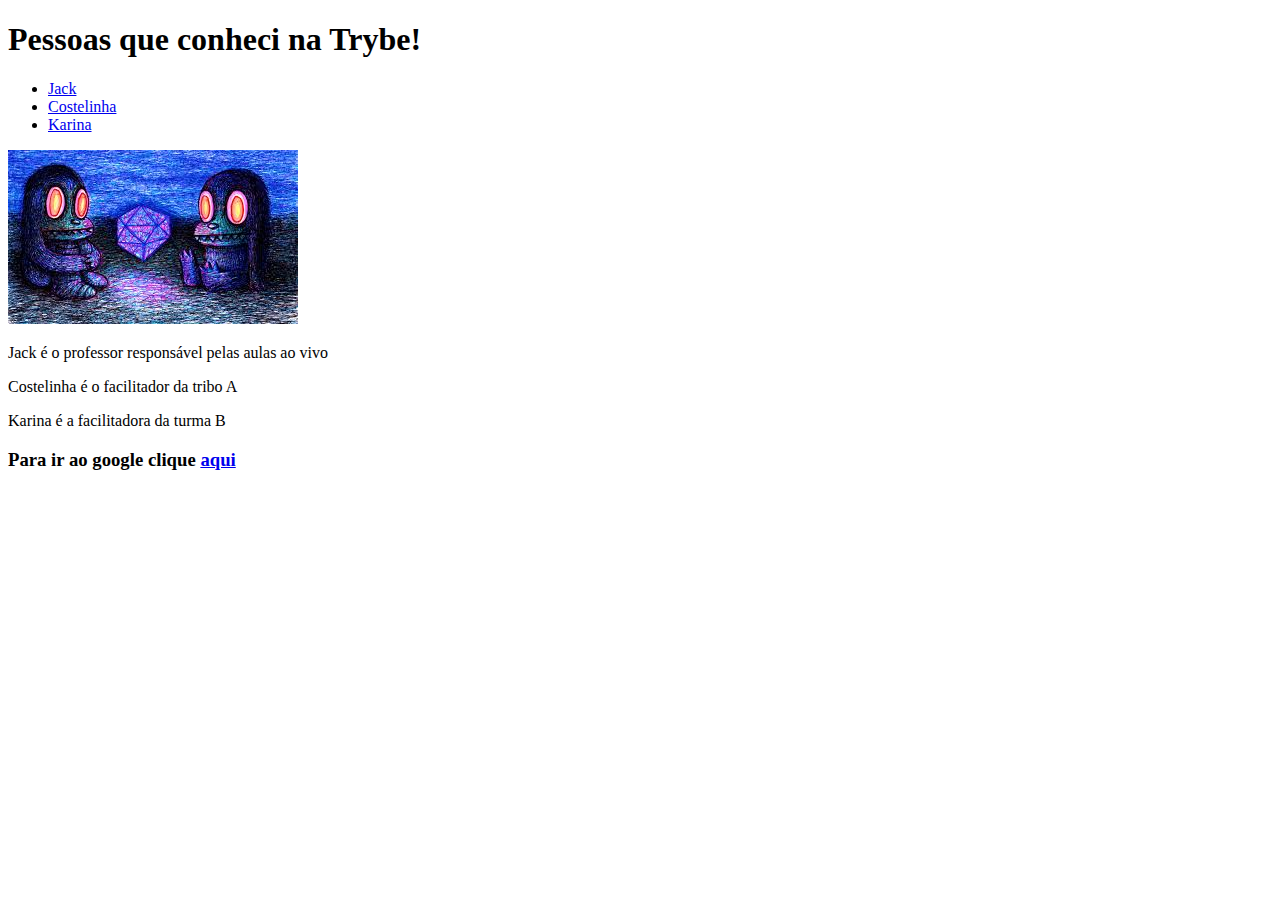
<file: trybe-exercicios/fundamentos/bloco-3-introducao-a-html-e-css/dia-1-html-css-estruturas-de-pagina/index.html>
<!DOCTYPE html>
<html lang="pt-br">
    <head>
        <meta charset="UTF-8">
        <title>Conhecidos na Trybe!</title>
    </head>
    <body>
        <h1>Pessoas que conheci na Trybe!</h1>
        <ul>
            <li><a href="#Jack">Jack</a></li>
            <li><a href="#Costelinha">Costelinha</a></li>
            <li><a href="#Karina">Karina</a></li>
        </ul>
        <img src="img.jpeg">
        <p id="Jack">Jack é o professor responsável pelas aulas ao vivo</p>
        <p id="Costelinha">Costelinha é o facilitador da tribo A</p>
        <p id="Karina">Karina é a facilitadora da turma B</p>

        <h3>Para ir ao google clique <a href="https://www.google.com.br/" target="_blank">aqui</a></h3>
    </body>
</html>
</file>
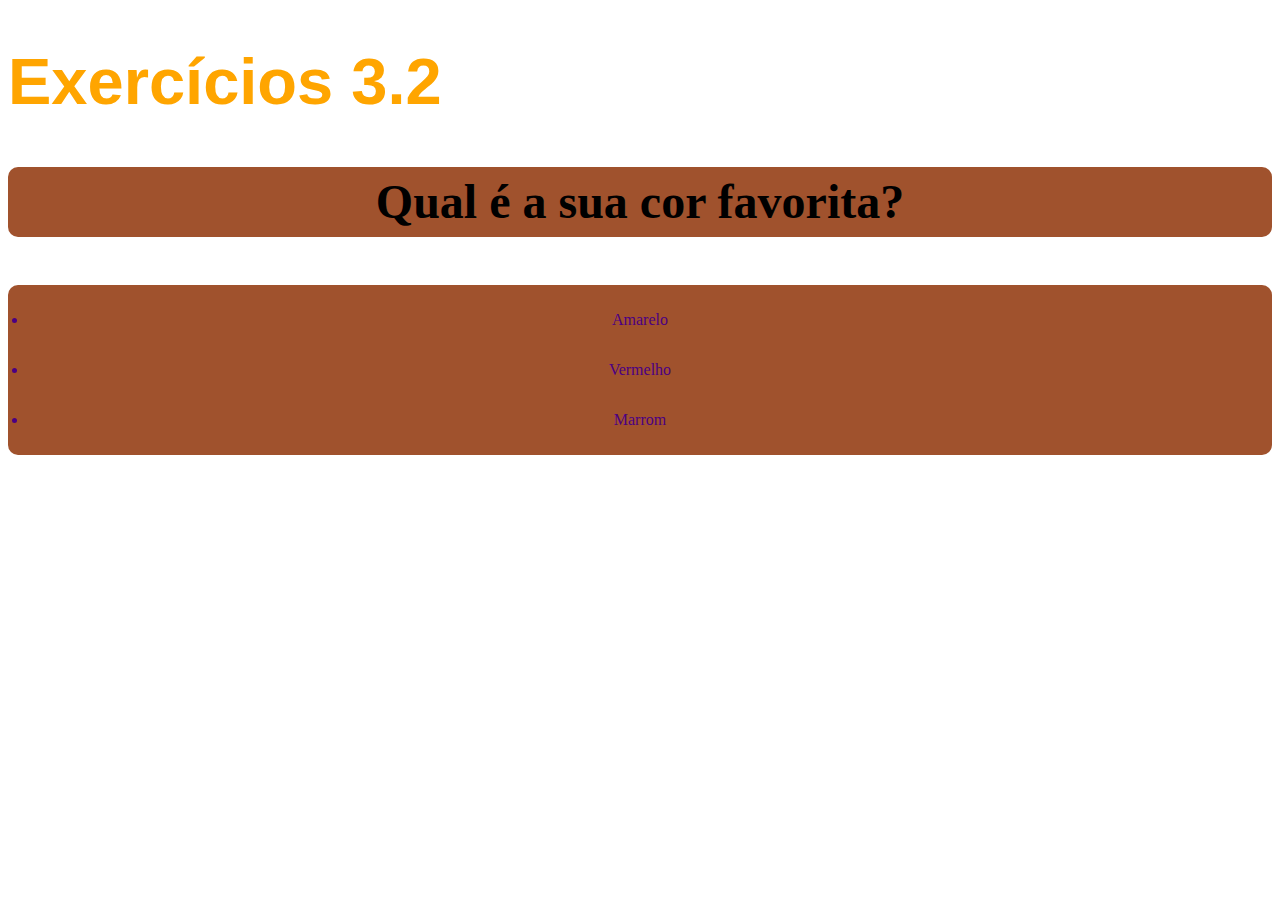
<file: trybe-exercicios/fundamentos/bloco-3-introducao-a-html-e-css/dia-2-html-css-primeiros-passos-em-css/index.html>
<!DOCTYPE html>
<html lang="pt-br">
  <head>
    <meta charset="UTF-8">
    <title>HTML</title>
    <style>
      h1 {
        font-size: 65px;
        color: orange;
        font-family: sans-serif;
      }

      ul {
        background-color: royalblue;
        text-align: center;
        font-weight: 400;
      }

      .back_color {
        background-color: sienna;
        padding: 10px 20px;
        line-height: 50px;
        border-radius: 10px;

        
      }

      p {
        text-align: center;
        font-size: 3em;
        font-weight: 600;
      }

      body {
        font-size: 16px;
      }

      li {
        color: indigo;
      }
    </style>
  </head>
  <body>
    <h1>Exercícios 3.2</h1>
    <p class="back_color">Qual é a sua cor favorita?</p>
    <ul class="back_color">
      <li>Amarelo</li>
      <li>Vermelho</li>
      <li>Marrom</li>
    </ul>
  </body>
</html>
</file>
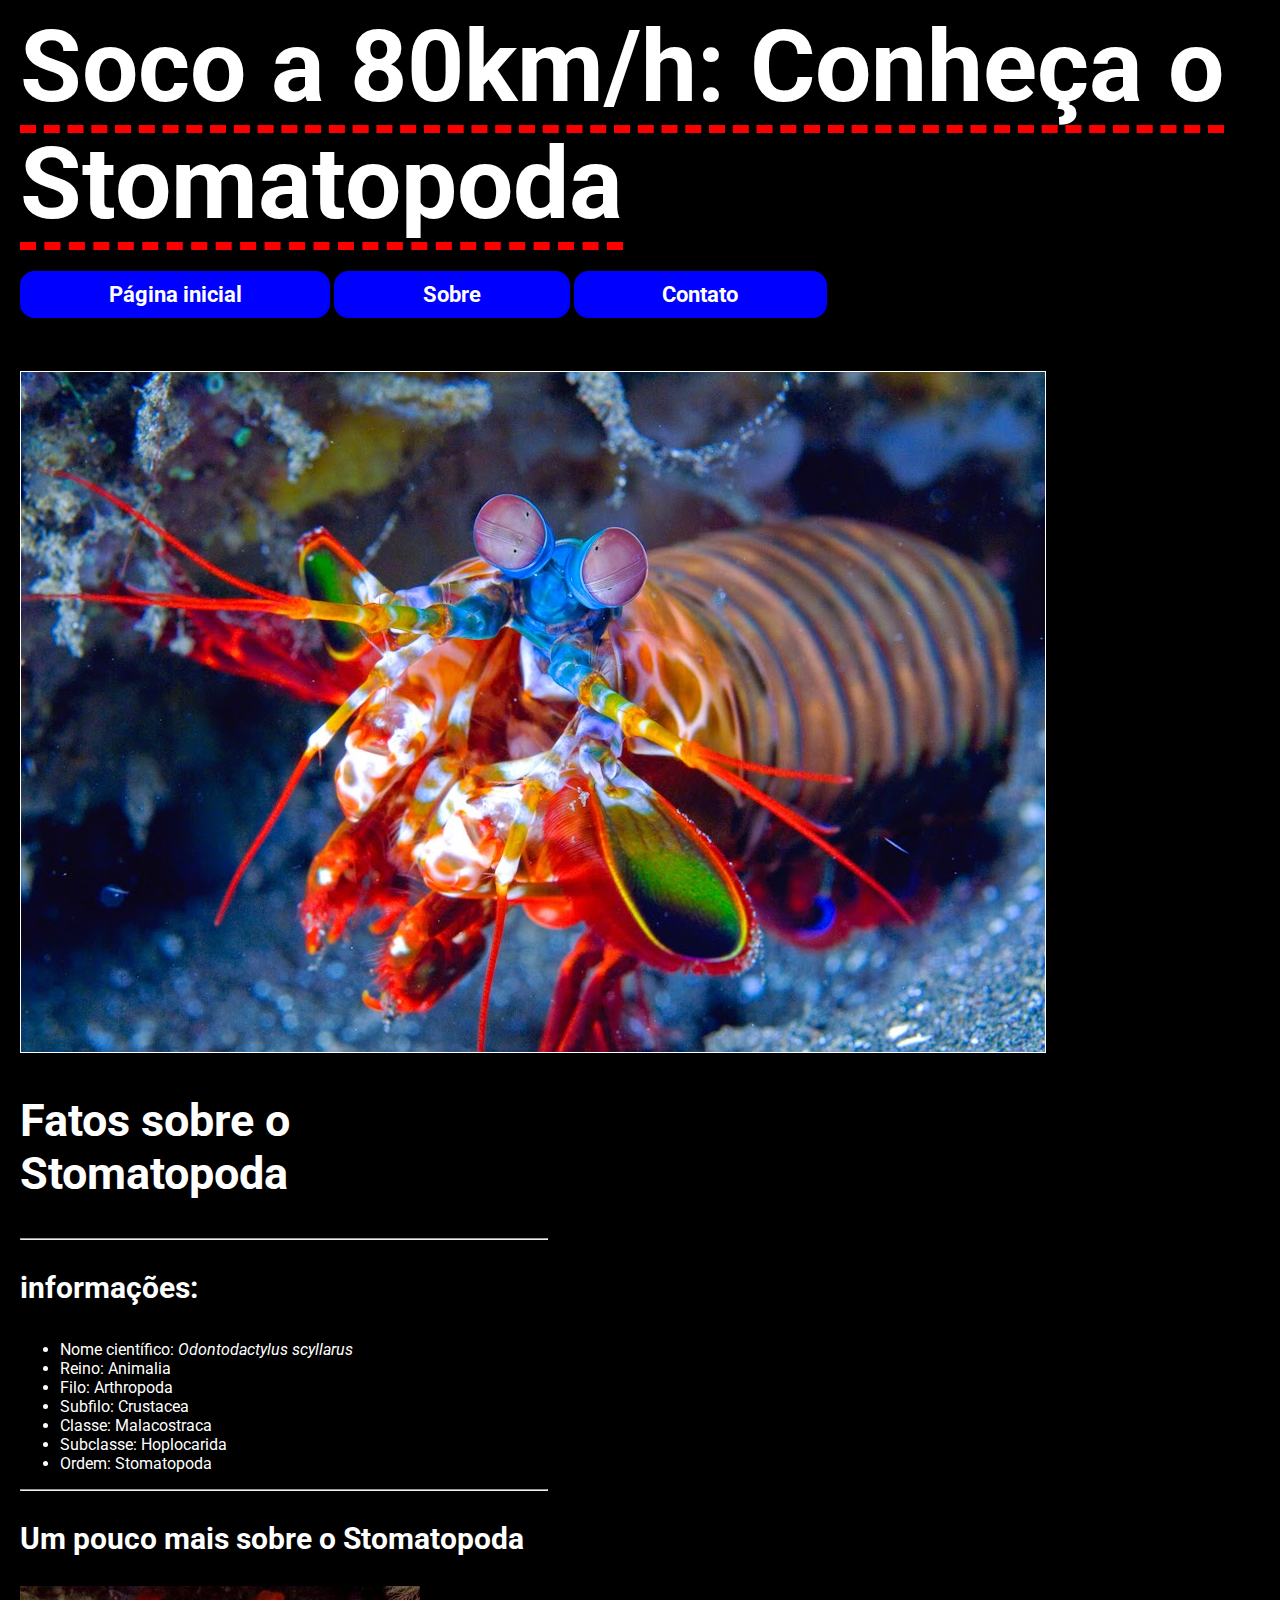
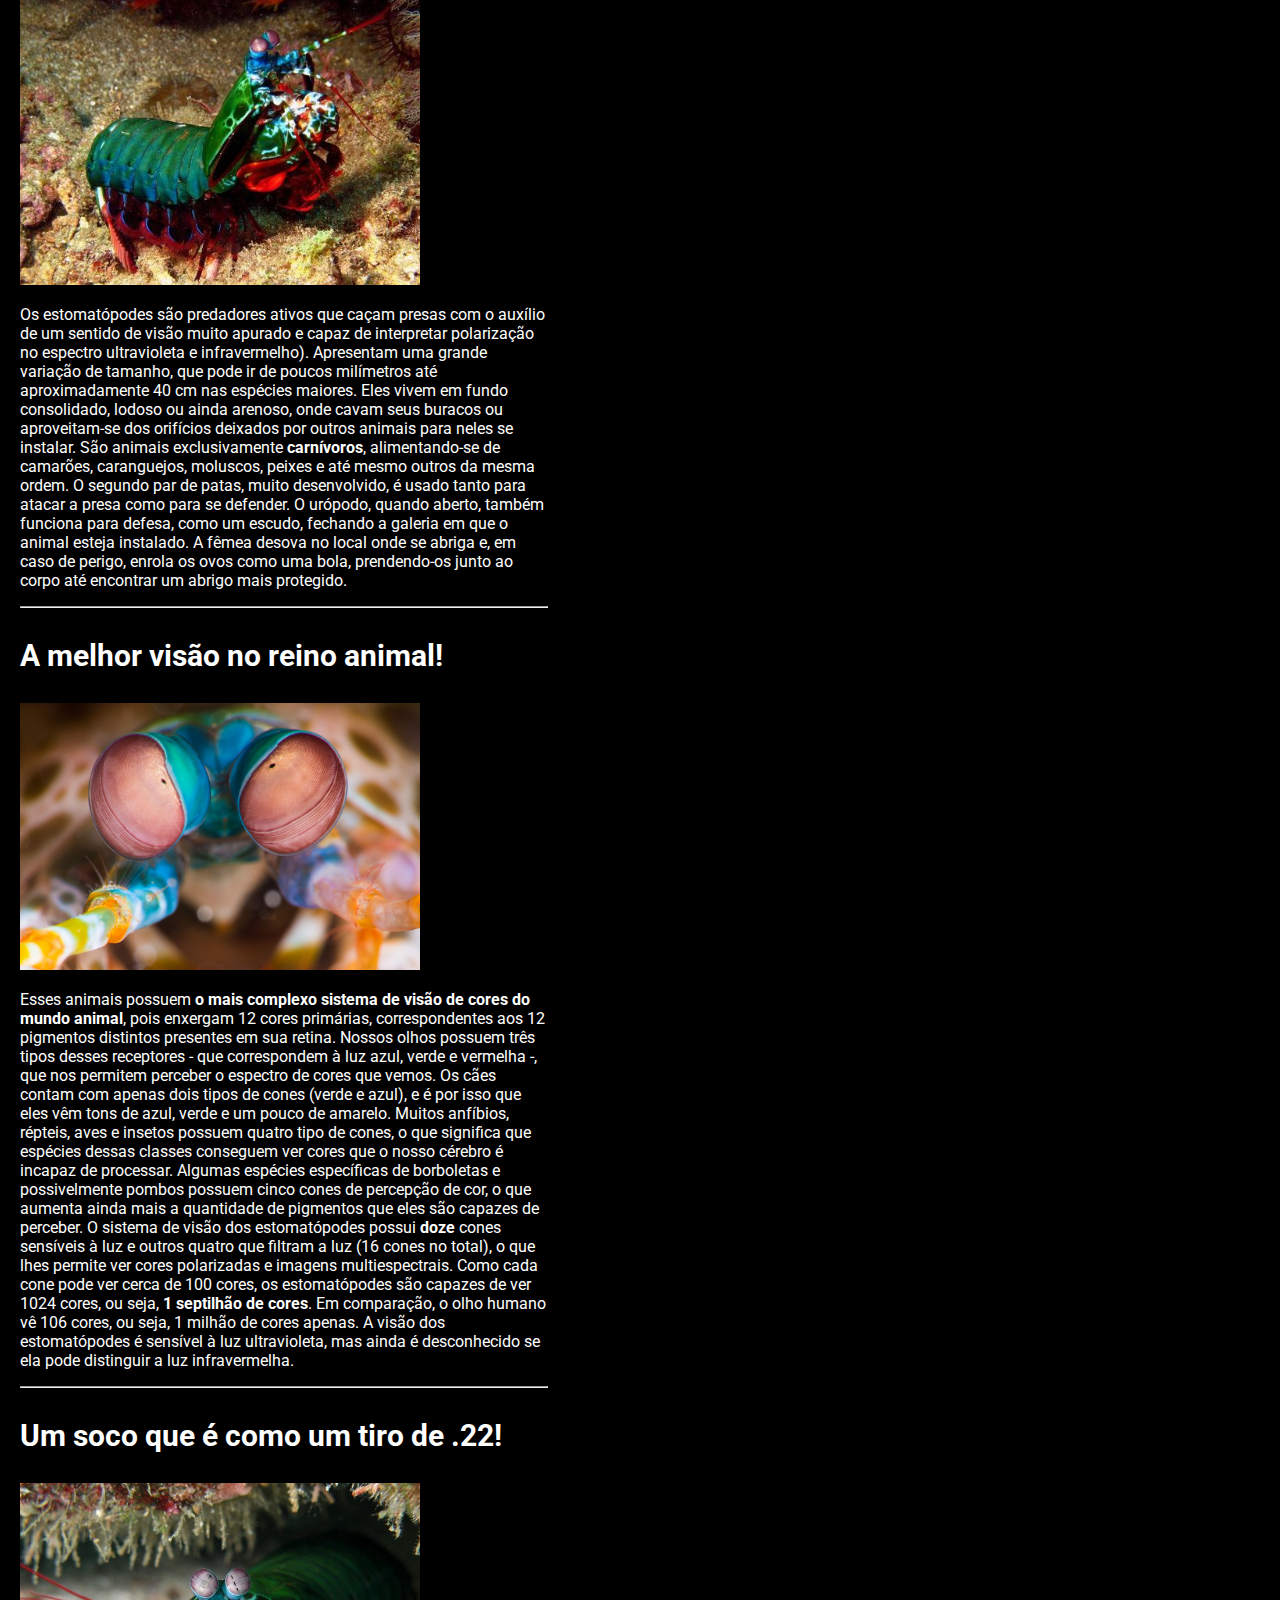
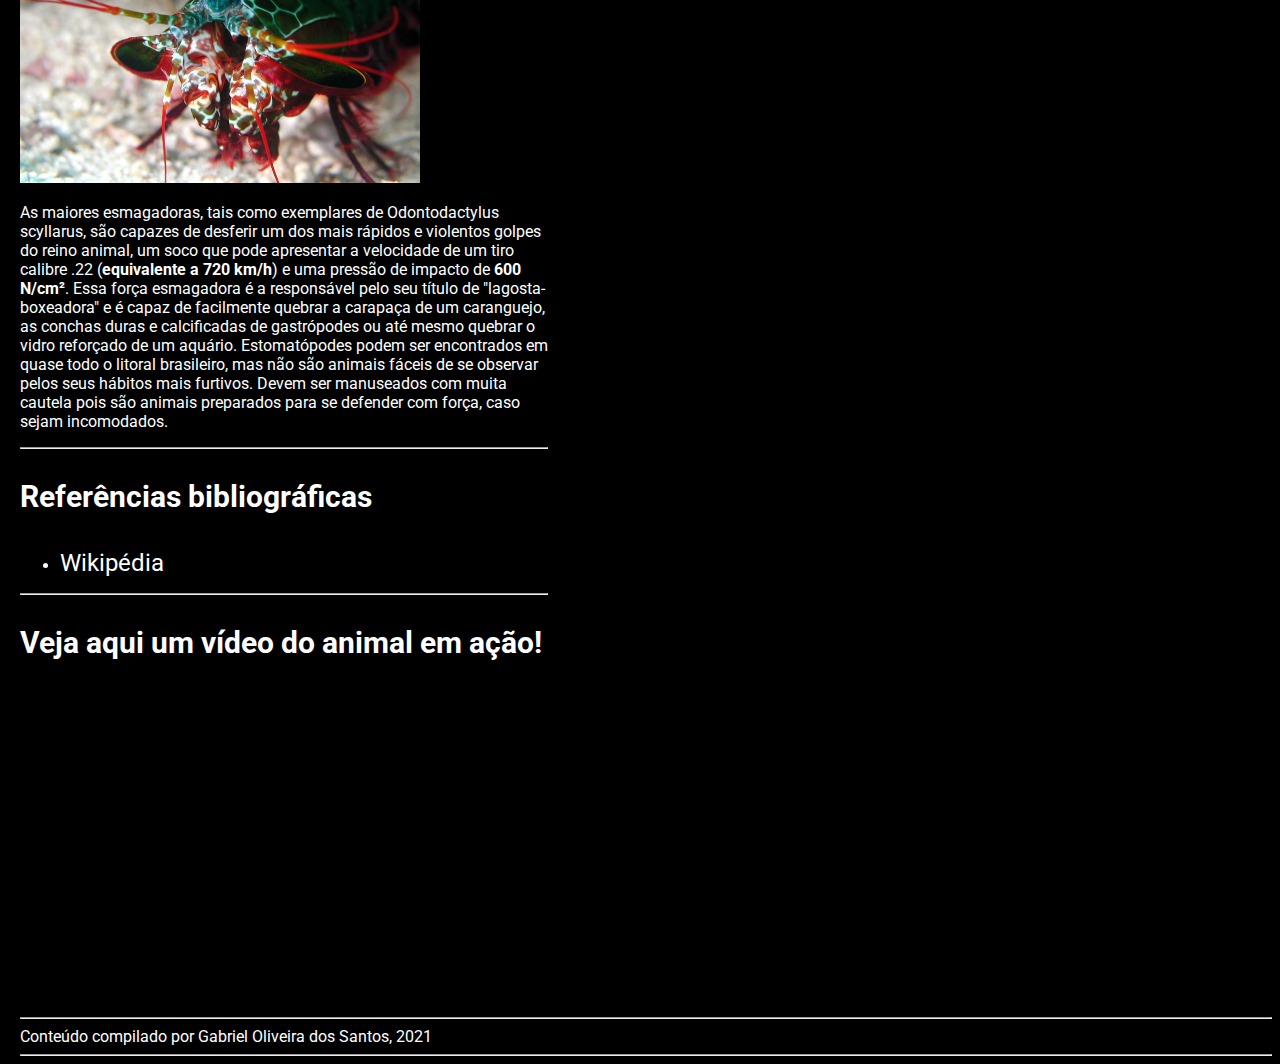
<file: trybe-exercicios/fundamentos/bloco-3-introducao-a-html-e-css/dia-4-html-semantico/index.html>
<!DOCTYPE html>
<html>
  <head>
    <meta charset="UTF-8" />
    <meta name="viewport" content="width=device-width" />
    <title>Stomatopoda</title>
    <link rel="stylesheet" type="text/css" href="style.css">
    <link rel="preconnect" href="https://fonts.googleapis.com">
    <link rel="preconnect" href="https://fonts.gstatic.com" crossorigin>
    <link href="https://fonts.googleapis.com/css2?family=Roboto:ital,wght@0,100;1,100&display=swap" rel="stylesheet">
  </head>
  <body>
    <!--Título-->
    <h1>Soco a 80km/h: Conheça o Stomatopoda</h1>
    <!--Menu de navegação-->
    <nav>
      <ul>
        <li>Página inicial</li>
        <li>Sobre</li>
        <li>Contato</li>
      </ul>
    </nav>
    <!--Imagem referente ao animal em questão-->
    <img alt="Stomatopoda olhando para frente" src="stoma_main.jpg" id="stoma_main_img">
    <!--Artigo principal-->
    <article>
      <section class="main intro">
        <h2>Fatos sobre o Stomatopoda</h2>
        <hr>
        <!--Seção com informações tabulares do Stomatopoda-->
        <h3>informações:</h3>
        <ul>
          <li>Nome científico: <em>Odontodactylus scyllarus</em></li>
          <li>Reino: Animalia</li>
          <li>Filo: Arthropoda</li>
          <li>Subfilo: Crustacea</li>
          <li>Classe: Malacostraca</li>
          <li>Subclasse: Hoplocarida</li>
          <li>Ordem: Stomatopoda</li>
        </ul>
      </section>
      <hr>
      <section>
      <!--Mais informações-->
        <h3>Um pouco mais sobre o Stomatopoda</h3>
        <img alt="stomatopoda" src="stoma_about.jpg" id="stoma_about_img">
        <p>
          Os estomatópodes são predadores ativos que caçam presas com o auxílio de um sentido de visão muito apurado e capaz de interpretar polarização no espectro ultravioleta e infravermelho). Apresentam uma grande variação de tamanho, que pode ir de poucos milímetros até aproximadamente 40 cm nas espécies maiores. Eles vivem em fundo consolidado, lodoso ou ainda arenoso, onde cavam seus buracos ou aproveitam-se dos orifícios deixados por outros animais para neles se instalar. São animais exclusivamente <b>carnívoros</b>, alimentando-se de camarões, caranguejos, moluscos, peixes e até mesmo outros da mesma ordem. O segundo par de patas, muito desenvolvido, é usado tanto para atacar a presa como para se defender. O urópodo, quando aberto, também funciona para defesa, como um escudo, fechando a galeria em que o animal esteja instalado. A fêmea desova no local onde se abriga e, em caso de perigo, enrola os ovos como uma bola, prendendo-os junto ao corpo até encontrar um abrigo mais protegido.
        </p>
        <hr>
        <!--Visão do animal-->
        <h3>A melhor visão no reino animal!</h3>
        <img alt="olhos do stomatopoda" src="stoma_eyes.jpg" id="stoma_eyes_img">
        <p>
          Esses animais possuem <b>o mais complexo sistema de visão de cores do mundo animal</b>, pois enxergam 12 cores primárias, correspondentes aos 12 pigmentos distintos presentes em sua retina.
          Nossos olhos possuem três tipos desses receptores - que correspondem à luz azul, verde e vermelha -, que nos permitem perceber o espectro de cores que vemos. Os cães contam com apenas dois tipos de cones (verde e azul), e é por isso que eles vêm tons de azul, verde e um pouco de amarelo. Muitos anfíbios, répteis, aves e insetos possuem quatro tipo de cones, o que significa que espécies dessas classes conseguem ver cores que o nosso cérebro é incapaz de processar. Algumas espécies específicas de borboletas e possivelmente pombos possuem cinco cones de percepção de cor, o que aumenta ainda mais a quantidade de pigmentos que eles são capazes de perceber. O sistema de visão dos estomatópodes possui <b>doze</b> cones sensíveis à luz e outros quatro que filtram a luz (16 cones no total), o que lhes permite ver cores polarizadas e imagens multiespectrais.
          Como cada cone pode ver cerca de 100 cores, os estomatópodes são capazes de ver 1024 cores, ou seja, <b>1 septilhão de cores</b>. Em comparação, o olho humano vê 106 cores, ou seja, 1 milhão de cores apenas. A visão dos estomatópodes é sensível à luz ultravioleta, mas ainda é desconhecido se ela pode distinguir a luz infravermelha.
        </p>
        <hr>
        <!--Sobre o famoso "soco" do animal-->
        <h3>Um soco que é como um tiro de .22!</h3>
        <img alt="stoma de frente" src="stoma_pinc.jpg" id="stoma_front_img">
        <p>
          As maiores esmagadoras, tais como exemplares de Odontodactylus scyllarus, são capazes de desferir um dos mais rápidos e violentos golpes do reino animal, um soco que pode apresentar a velocidade de um tiro calibre .22 (<b>equivalente a 720 km/h</b>) e uma pressão de impacto de <b>600 N/cm²</b>. Essa força esmagadora é a responsável pelo seu título de "lagosta-boxeadora" e é capaz de facilmente quebrar a carapaça de um caranguejo, as conchas duras e calcificadas de gastrópodes ou até mesmo quebrar o vidro reforçado de um aquário.
          Estomatópodes podem ser encontrados em quase todo o litoral brasileiro, mas não são animais fáceis de se observar pelos seus hábitos mais furtivos. Devem ser manuseados com muita cautela pois são animais preparados para se defender com força, caso sejam incomodados.
        </p>
        <hr>
        <!--Bibliografia-->
        <h3>Referências bibliográficas</h3>
        <ul>
          <li><a id="link" href="https://pt.wikipedia.org/wiki/Stomatopoda" target="_blank">Wikipédia</a></li>
        </ul>
        <hr>
      </section>
    </article>
    <!--Referência em vídeo-->
    <aside>
      <h3>Veja aqui um vídeo do animal em ação!</h3>
      <iframe width="560" height="315" src="https://www.youtube.com/embed/E0Li1k5hGBE" title="YouTube video player" frameborder="0" allow="accelerometer; autoplay; clipboard-write; encrypted-media; gyroscope; picture-in-picture" allowfullscreen></iframe>
    </aside>
    <!--Rodapé-->
    <hr>
    <footer>Conteúdo compilado por Gabriel Oliveira dos Santos, 2021</footer>
    <hr>
  </body>
</html>
</file>
<file: trybe-exercicios/fundamentos/bloco-3-introducao-a-html-e-css/dia-4-html-semantico/style.css>
body {
    font-family: 'Roboto', sans-serif;
    background-color: black;
    color: white;
    margin-left: 20px;
    font-weight: 00;
}

article {
    max-width: 42.2%;
}

h1 {
    font-size: 100px;
    position: relative;
    border-bottom: 8px dashed red;
    display: inline;
}

h2 {
    font-size: 45px;
}

h3 {
    font-size: 30px;
}

#stoma_main_img {
    margin-top: 3%;
    /*width: ;*/
    border: 1px solid white;
}

#stoma_about_img {
    width: 400px;
}

#stoma_eyes_img {
    width: 400px;
}

#stoma_front_img {
    width: 400px;
}

#link {
    color: white;
    font-size: 150%;
}

#link:hover {
    color: yellow;
}

ul a {
    text-decoration: none;
}

ul {
    padding-top: 1%;
}

nav ul li {
    list-style-type: none;
    font-size: 135%;
    font-weight: bold;
    display: inline-block;
    border: 1px solid blue;
    max-width: 30%;
    padding-left: 7%;
    padding-right: 7%;
    padding-top: 10px;
    padding-bottom: 10px;
    background-color: blue;
    border-radius: 14px;
}

nav ul {
    padding-left: 0;
}
</file>
